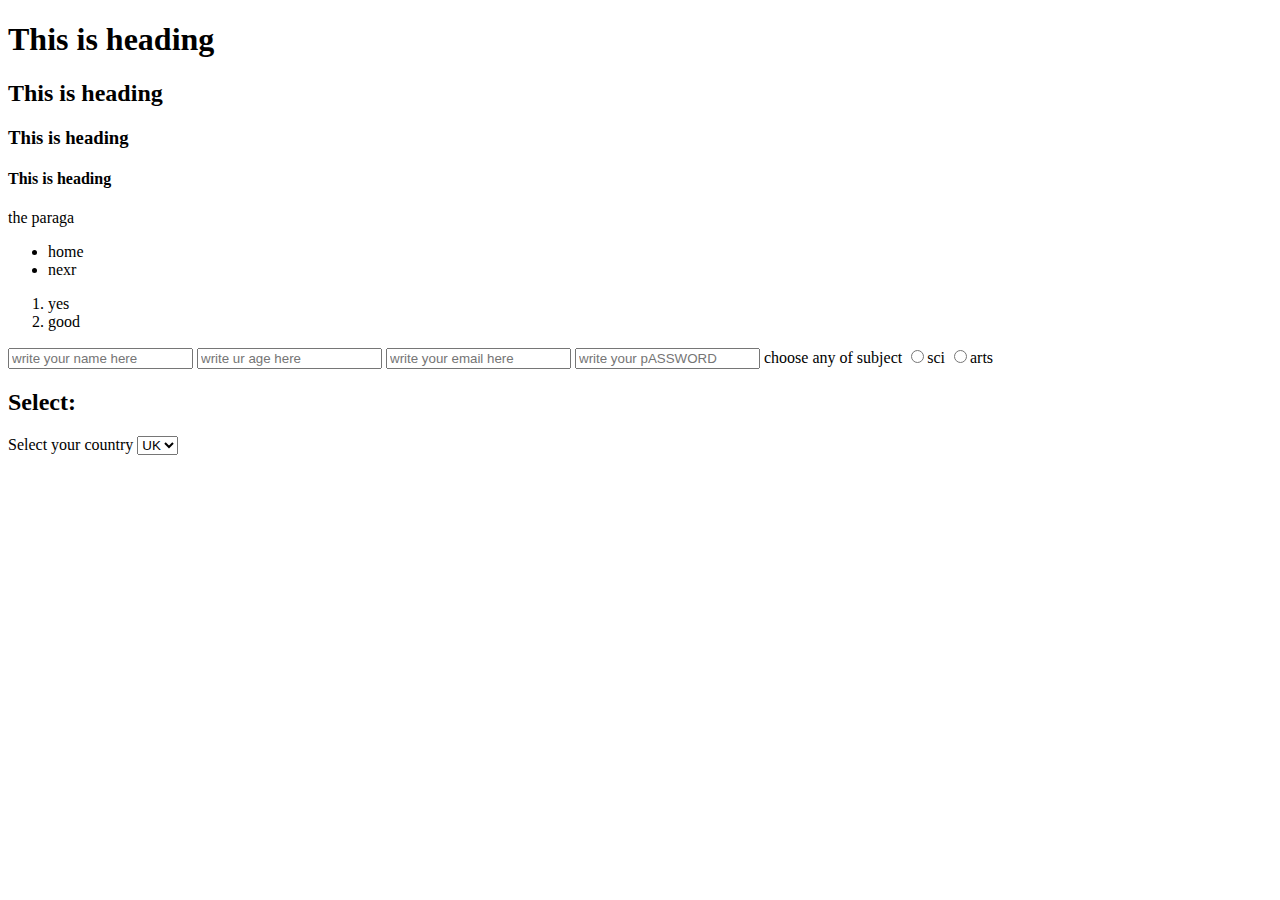
<file: index.html>
<!--ctrl backslash used for getting comments of our desired language  -->
<!DOCTYPE html>
<html>
    <head>
        <!-- meta data -->
        <!-- <meta> used for writing or using meta data -->
        <title>Welcome</title>
    <!-- some things to styling either our style tags and also -->
</head>
<body>
    <h1>This is heading</h1>
    <h2>This is heading</h2>
    <h3>This is heading</h3>
    <h4>This is heading</h4>
    <p>the paraga</p>
    <ul><li>home</li>
    <li>nexr</li></ul>
    <ol>
        <li>yes</li>
        <li>good</li>
    </ol>
    <!-- loreum used is for writing 20 linesof parag -->
    <!-- input tag :special tag not having any closing tags-->
<!-- sth written on opening tag called as attributes of that tag as type is attribute of input type -->
<input type="text" placeholder="write your name here">
<input type="number" placeholder="write ur age here">
<input type="email" placeholder="write your email here">
<input type="password" placeholder="write your pASSWORD">
<!-- radio button :they are used for creating options-->
<!-- only one option can be selected -->
<!-- label tags -->
<!-- select and option -->
<!-- name and value attribute are useful to take values using javascript -->
<label for="">choose any of subject</label>
<label for="science">
    <input type="radio" name="hero" id="science">sci</label>
    <label for="arts">
        <input type="radio" name="its" id="arts">arts</label>
    
    


<h2>Select:</h2>
<label>Select your country</label>
<select name=""country>
    <option value="UK">UK</option>
    <option value="UK">UK</option>
    <option value="UK">UK</option>
    <option value="UK">UK</option>



</select>
</body>
</html>
</file>
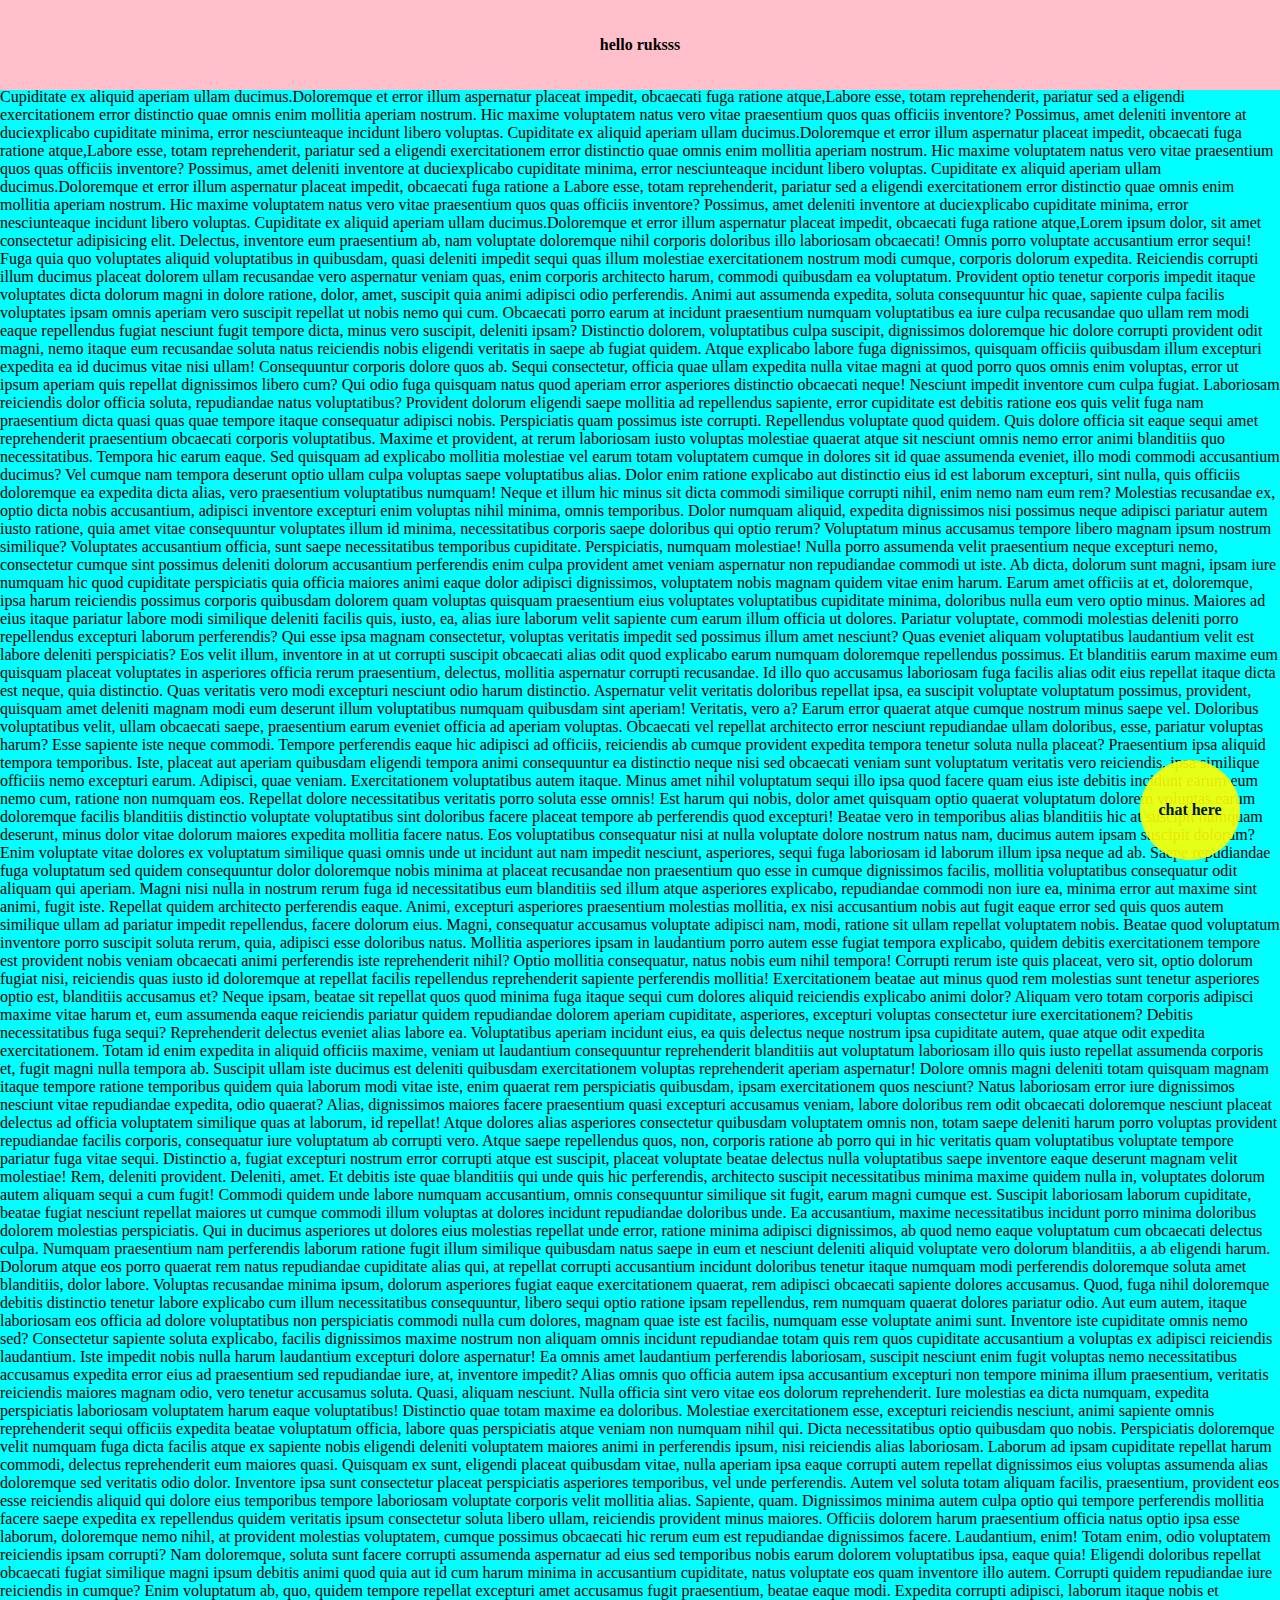
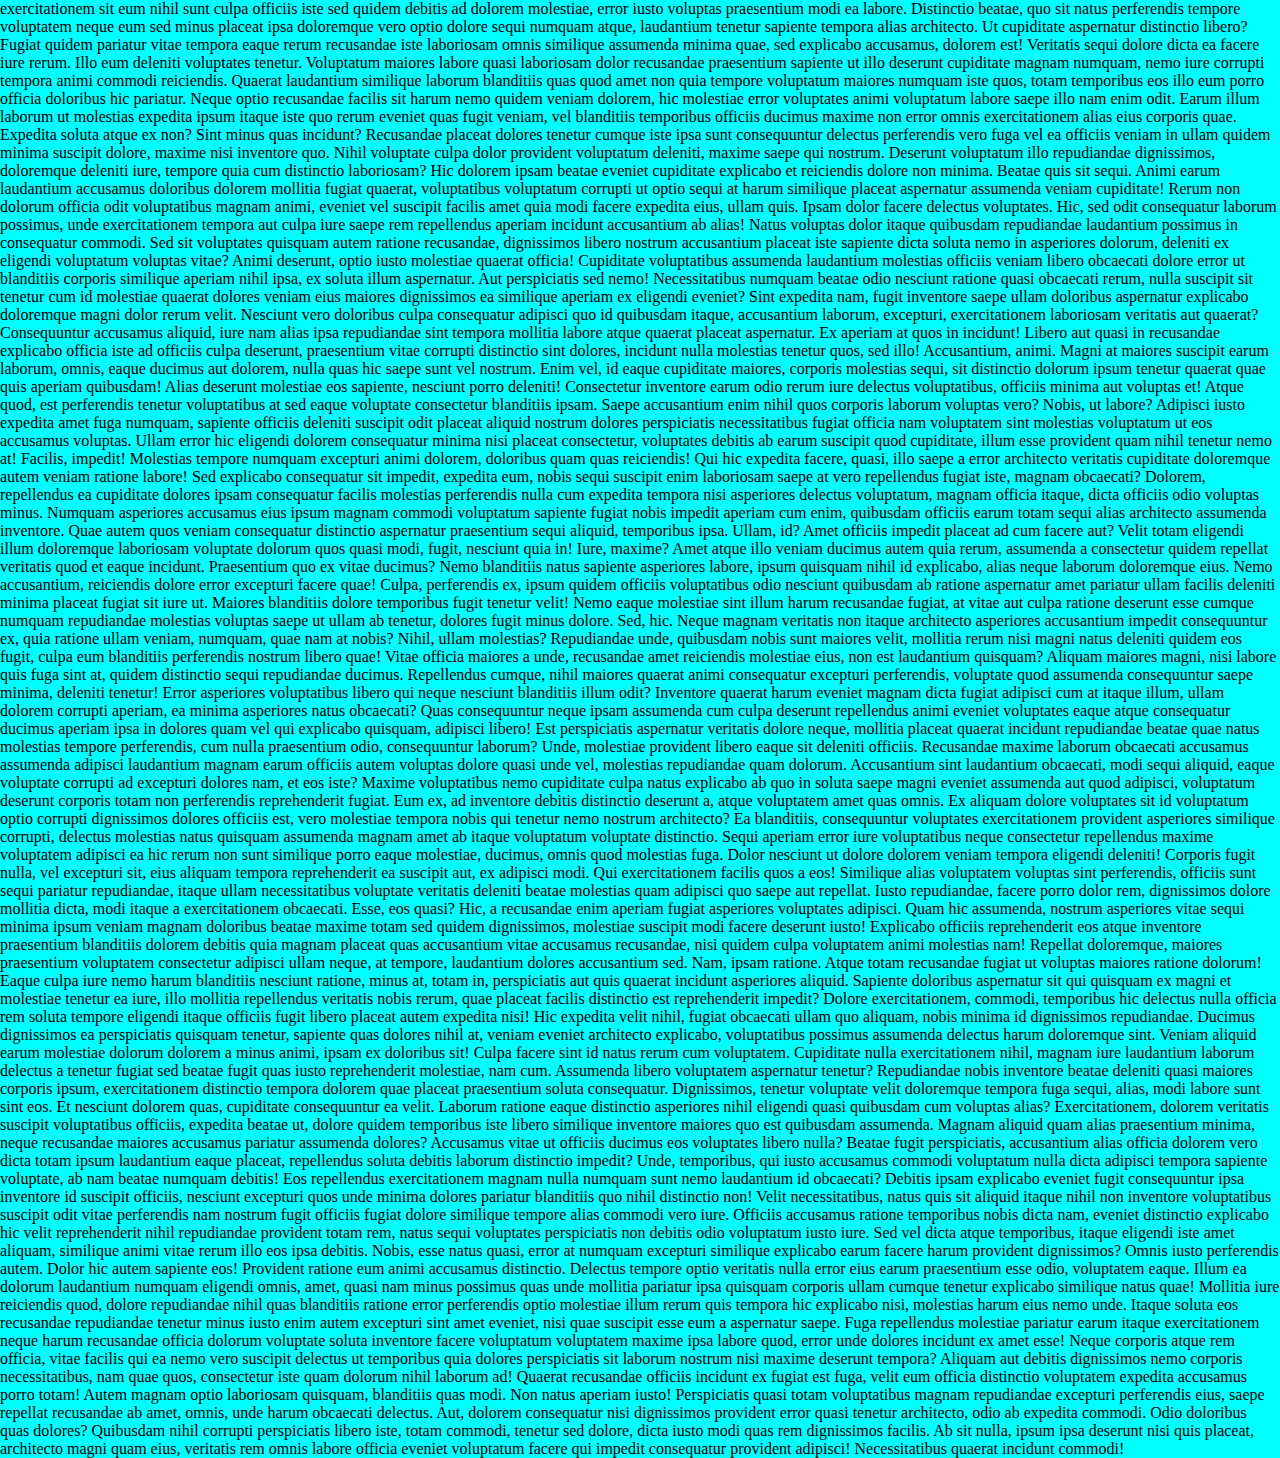
<file: day4.html>
<!DOCTYPE html>
<html>
<head>
    <meta charset='utf-8'>
    <meta http-equiv='X-UA-Compatible' content='IE=edge'>
    <title>Page Title</title>
    <link rel="stylesheet" href="style4.css"/>
</head>
<body>
    <!--position absolute works on children of those html element whose position is relative-->
<!-- <div class="parent">
    <div class="child"></div> -->
<!-- </div> -->
<div class="stick">hello ruksss</div>
        <div class="chatbox">chat here</div>
        <p>Labore esse, totam reprehenderit, pariatur sed a eligendi exercitationem error distinctio quae omnis enim mollitia aperiam nostrum.  Hic maxime voluptatem natus vero vitae praesentium quos quas officiis inventore? Possimus, amet deleniti inventore at duciexplicabo cupiditate minima, error nesciunteaque incidunt libero voluptas. Cupiditate ex aliquid aperiam ullam ducimus.Doloremque et error illum aspernatur placeat impedit, obcaecati fuga ratione atque,Labore esse, totam reprehenderit, pariatur sed a eligendi exercitationem error distinctio quae omnis enim mollitia aperiam nostrum.  Hic maxime voluptatem natus vero vitae praesentium quos quas officiis inventore? Possimus, amet deleniti inventore at duciexplicabo cupiditate minima, error nesciunteaque incidunt libero voluptas. Cupiditate ex aliquid aperiam ullam ducimus.Doloremque et error illum aspernatur placeat impedit, obcaecati fuga ratione atque,Labore esse, totam reprehenderit, pariatur sed a eligendi exercitationem error distinctio quae omnis enim mollitia aperiam nostrum.  Hic maxime voluptatem natus vero vitae praesentium quos quas officiis inventore? Possimus, amet deleniti inventore at duciexplicabo cupiditate minima, error nesciunteaque incidunt libero voluptas. Cupiditate ex aliquid aperiam ullam ducimus.Doloremque et error illum aspernatur placeat impedit, obcaecati fuga ratione atque,Labore esse, totam reprehenderit, pariatur sed a eligendi exercitationem error distinctio quae omnis enim mollitia aperiam nostrum.  Hic maxime voluptatem natus vero vitae praesentium quos quas officiis inventore? Possimus, amet deleniti inventore at duciexplicabo cupiditate minima, error nesciunteaque incidunt libero voluptas. Cupiditate ex aliquid aperiam ullam ducimus.Doloremque et error illum aspernatur placeat impedit, obcaecati fuga ratione a Labore esse, totam reprehenderit, pariatur sed a eligendi exercitationem error distinctio quae omnis enim mollitia aperiam nostrum.  Hic maxime voluptatem natus vero vitae praesentium quos quas officiis inventore? Possimus, amet deleniti inventore at duciexplicabo cupiditate minima, error nesciunteaque incidunt libero voluptas. Cupiditate ex aliquid aperiam ullam ducimus.Doloremque et error illum aspernatur placeat impedit, obcaecati fuga ratione atque,Lorem ipsum dolor, sit amet consectetur adipisicing elit. Delectus, inventore eum praesentium ab, nam voluptate doloremque nihil corporis doloribus illo laboriosam obcaecati! Omnis porro voluptate accusantium error sequi! Fuga quia quo voluptates aliquid voluptatibus in quibusdam, quasi deleniti impedit sequi quas illum molestiae exercitationem nostrum modi cumque, corporis dolorum expedita. Reiciendis corrupti illum ducimus placeat dolorem ullam recusandae vero aspernatur veniam quas, enim corporis architecto harum, commodi quibusdam ea voluptatum. Provident optio tenetur corporis impedit itaque voluptates dicta dolorum magni in dolore ratione, dolor, amet, suscipit quia animi adipisci odio perferendis. Animi aut assumenda expedita, soluta consequuntur hic quae, sapiente culpa facilis voluptates ipsam omnis aperiam vero suscipit repellat ut nobis nemo qui cum. Obcaecati porro earum at incidunt praesentium numquam voluptatibus ea iure culpa recusandae quo ullam rem modi eaque repellendus fugiat nesciunt fugit tempore dicta, minus vero suscipit, deleniti ipsam? Distinctio dolorem, voluptatibus culpa suscipit, dignissimos doloremque hic dolore corrupti provident odit magni, nemo itaque eum recusandae soluta natus reiciendis nobis eligendi veritatis in saepe ab fugiat quidem. Atque explicabo labore fuga dignissimos, quisquam officiis quibusdam illum excepturi expedita ea id ducimus vitae nisi ullam! Consequuntur corporis dolore quos ab. Sequi consectetur, officia quae ullam expedita nulla vitae magni at quod porro quos omnis enim voluptas, error ut ipsum aperiam quis repellat dignissimos libero cum? Qui odio fuga quisquam natus quod aperiam error asperiores distinctio obcaecati neque! Nesciunt impedit inventore cum culpa fugiat. Laboriosam reiciendis dolor officia soluta, repudiandae natus voluptatibus? Provident dolorum eligendi saepe mollitia ad repellendus sapiente, error cupiditate est debitis ratione eos quis velit fuga nam praesentium dicta quasi quas quae tempore itaque consequatur adipisci nobis. Perspiciatis quam possimus iste corrupti. Repellendus voluptate quod quidem. Quis dolore officia sit eaque sequi amet reprehenderit praesentium obcaecati corporis voluptatibus. Maxime et provident, at rerum laboriosam iusto voluptas molestiae quaerat atque sit nesciunt omnis nemo error animi blanditiis quo necessitatibus. Tempora hic earum eaque. Sed quisquam ad explicabo mollitia molestiae vel earum totam voluptatem cumque in dolores sit id quae assumenda eveniet, illo modi commodi accusantium ducimus? Vel cumque nam tempora deserunt optio ullam culpa voluptas saepe voluptatibus alias. Dolor enim ratione explicabo aut distinctio eius id est laborum excepturi, sint nulla, quis officiis doloremque ea expedita dicta alias, vero praesentium voluptatibus numquam! Neque et illum hic minus sit dicta commodi similique corrupti nihil, enim nemo nam eum rem? Molestias recusandae ex, optio dicta nobis accusantium, adipisci inventore excepturi enim voluptas nihil minima, omnis temporibus. Dolor numquam aliquid, expedita dignissimos nisi possimus neque adipisci pariatur autem iusto ratione, quia amet vitae consequuntur voluptates illum id minima, necessitatibus corporis saepe doloribus qui optio rerum? Voluptatum minus accusamus tempore libero magnam ipsum nostrum similique? Voluptates accusantium officia, sunt saepe necessitatibus temporibus cupiditate. Perspiciatis, numquam molestiae! Nulla porro assumenda velit praesentium neque excepturi nemo, consectetur cumque sint possimus deleniti dolorum accusantium perferendis enim culpa provident amet veniam aspernatur non repudiandae commodi ut iste. Ab dicta, dolorum sunt magni, ipsam iure numquam hic quod cupiditate perspiciatis quia officia maiores animi eaque dolor adipisci dignissimos, voluptatem nobis magnam quidem vitae enim harum. Earum amet officiis at et, doloremque, ipsa harum reiciendis possimus corporis quibusdam dolorem quam voluptas quisquam praesentium eius voluptates voluptatibus cupiditate minima, doloribus nulla eum vero optio minus. Maiores ad eius itaque pariatur labore modi similique deleniti facilis quis, iusto, ea, alias iure laborum velit sapiente cum earum illum officia ut dolores. Pariatur voluptate, commodi molestias deleniti porro repellendus excepturi laborum perferendis? Qui esse ipsa magnam consectetur, voluptas veritatis impedit sed possimus illum amet nesciunt? Quas eveniet aliquam voluptatibus laudantium velit est labore deleniti perspiciatis? Eos velit illum, inventore in at ut corrupti suscipit obcaecati alias odit quod explicabo earum numquam doloremque repellendus possimus. Et blanditiis earum maxime eum quisquam placeat voluptates in asperiores officia rerum praesentium, delectus, mollitia aspernatur corrupti recusandae. Id illo quo accusamus laboriosam fuga facilis alias odit eius repellat itaque dicta est neque, quia distinctio. Quas veritatis vero modi excepturi nesciunt odio harum distinctio. Aspernatur velit veritatis doloribus repellat ipsa, ea suscipit voluptate voluptatum possimus, provident, quisquam amet deleniti magnam modi eum deserunt illum voluptatibus numquam quibusdam sint aperiam! Veritatis, vero a? Earum error quaerat atque cumque nostrum minus saepe vel. Doloribus voluptatibus velit, ullam obcaecati saepe, praesentium earum eveniet officia ad aperiam voluptas. Obcaecati vel repellat architecto error nesciunt repudiandae ullam doloribus, esse, pariatur voluptas harum? Esse sapiente iste neque commodi. Tempore perferendis eaque hic adipisci ad officiis, reiciendis ab cumque provident expedita tempora tenetur soluta nulla placeat? Praesentium ipsa aliquid tempora temporibus. Iste, placeat aut aperiam quibusdam eligendi tempora animi consequuntur ea distinctio neque nisi sed obcaecati veniam sunt voluptatum veritatis vero reiciendis, ipsa similique officiis nemo excepturi earum. Adipisci, quae veniam. Exercitationem voluptatibus autem itaque. Minus amet nihil voluptatum sequi illo ipsa quod facere quam eius iste debitis incidunt earum eum nemo cum, ratione non numquam eos. Repellat dolore necessitatibus veritatis porro soluta esse omnis! Est harum qui nobis, dolor amet quisquam optio quaerat voluptatum dolorem voluptas earum doloremque facilis blanditiis distinctio voluptate voluptatibus sint doloribus facere placeat tempore ab perferendis quod excepturi! Beatae vero in temporibus alias blanditiis hic at suscipit numquam deserunt, minus dolor vitae dolorum maiores expedita mollitia facere natus. Eos voluptatibus consequatur nisi at nulla voluptate dolore nostrum natus nam, ducimus autem ipsam suscipit dolorum? Enim voluptate vitae dolores ex voluptatum similique quasi omnis unde ut incidunt aut nam impedit nesciunt, asperiores, sequi fuga laboriosam id laborum illum ipsa neque ad ab. Saepe repudiandae fuga voluptatum sed quidem consequuntur dolor doloremque nobis minima at placeat recusandae non praesentium quo esse in cumque dignissimos facilis, mollitia voluptatibus consequatur odit aliquam qui aperiam. Magni nisi nulla in nostrum rerum fuga id necessitatibus eum blanditiis sed illum atque asperiores explicabo, repudiandae commodi non iure ea, minima error aut maxime sint animi, fugit iste. Repellat quidem architecto perferendis eaque. Animi, excepturi asperiores praesentium molestias mollitia, ex nisi accusantium nobis aut fugit eaque error sed quis quos autem similique ullam ad pariatur impedit repellendus, facere dolorum eius. Magni, consequatur accusamus voluptate adipisci nam, modi, ratione sit ullam repellat voluptatem nobis. Beatae quod voluptatum inventore porro suscipit soluta rerum, quia, adipisci esse doloribus natus. Mollitia asperiores ipsam in laudantium porro autem esse fugiat tempora explicabo, quidem debitis exercitationem tempore est provident nobis veniam obcaecati animi perferendis iste reprehenderit nihil? Optio mollitia consequatur, natus nobis eum nihil tempora! Corrupti rerum iste quis placeat, vero sit, optio dolorum fugiat nisi, reiciendis quas iusto id doloremque at repellat facilis repellendus reprehenderit sapiente perferendis mollitia! Exercitationem beatae aut minus quod rem molestias sunt tenetur asperiores optio est, blanditiis accusamus et? Neque ipsam, beatae sit repellat quos quod minima fuga itaque sequi cum dolores aliquid reiciendis explicabo animi dolor? Aliquam vero totam corporis adipisci maxime vitae harum et, eum assumenda eaque reiciendis pariatur quidem repudiandae dolorem aperiam cupiditate, asperiores, excepturi voluptas consectetur iure exercitationem? Debitis necessitatibus fuga sequi? Reprehenderit delectus eveniet alias labore ea. Voluptatibus aperiam incidunt eius, ea quis delectus neque nostrum ipsa cupiditate autem, quae atque odit expedita exercitationem. Totam id enim expedita in aliquid officiis maxime, veniam ut laudantium consequuntur reprehenderit blanditiis aut voluptatum laboriosam illo quis iusto repellat assumenda corporis et, fugit magni nulla tempora ab. Suscipit ullam iste ducimus est deleniti quibusdam exercitationem voluptas reprehenderit aperiam aspernatur! Dolore omnis magni deleniti totam quisquam magnam itaque tempore ratione temporibus quidem quia laborum modi vitae iste, enim quaerat rem perspiciatis quibusdam, ipsam exercitationem quos nesciunt? Natus laboriosam error iure dignissimos nesciunt vitae repudiandae expedita, odio quaerat? Alias, dignissimos maiores facere praesentium quasi excepturi accusamus veniam, labore doloribus rem odit obcaecati doloremque nesciunt placeat delectus ad officia voluptatem similique quas at laborum, id repellat! Atque dolores alias asperiores consectetur quibusdam voluptatem omnis non, totam saepe deleniti harum porro voluptas provident repudiandae facilis corporis, consequatur iure voluptatum ab corrupti vero. Atque saepe repellendus quos, non, corporis ratione ab porro qui in hic veritatis quam voluptatibus voluptate tempore pariatur fuga vitae sequi. Distinctio a, fugiat excepturi nostrum error corrupti atque est suscipit, placeat voluptate beatae delectus nulla voluptatibus saepe inventore eaque deserunt magnam velit molestiae! Rem, deleniti provident. Deleniti, amet. Et debitis iste quae blanditiis qui unde quis hic perferendis, architecto suscipit necessitatibus minima maxime quidem nulla in, voluptates dolorum autem aliquam sequi a cum fugit! Commodi quidem unde labore numquam accusantium, omnis consequuntur similique sit fugit, earum magni cumque est. Suscipit laboriosam laborum cupiditate, beatae fugiat nesciunt repellat maiores ut cumque commodi illum voluptas at dolores incidunt repudiandae doloribus unde. Ea accusantium, maxime necessitatibus incidunt porro minima doloribus dolorem molestias perspiciatis. Qui in ducimus asperiores ut dolores eius molestias repellat unde error, ratione minima adipisci dignissimos, ab quod nemo eaque voluptatum cum obcaecati delectus culpa. Numquam praesentium nam perferendis laborum ratione fugit illum similique quibusdam natus saepe in eum et nesciunt deleniti aliquid voluptate vero dolorum blanditiis, a ab eligendi harum. Dolorum atque eos porro quaerat rem natus repudiandae cupiditate alias qui, at repellat corrupti accusantium incidunt doloribus tenetur itaque numquam modi perferendis doloremque soluta amet blanditiis, dolor labore. Voluptas recusandae minima ipsum, dolorum asperiores fugiat eaque exercitationem quaerat, rem adipisci obcaecati sapiente dolores accusamus. Quod, fuga nihil doloremque debitis distinctio tenetur labore explicabo cum illum necessitatibus consequuntur, libero sequi optio ratione ipsam repellendus, rem numquam quaerat dolores pariatur odio. Aut eum autem, itaque laboriosam eos officia ad dolore voluptatibus non perspiciatis commodi nulla cum dolores, magnam quae iste est facilis, numquam esse voluptate animi sunt. Inventore iste cupiditate omnis nemo sed? Consectetur sapiente soluta explicabo, facilis dignissimos maxime nostrum non aliquam omnis incidunt repudiandae totam quis rem quos cupiditate accusantium a voluptas ex adipisci reiciendis laudantium. Iste impedit nobis nulla harum laudantium excepturi dolore aspernatur! Ea omnis amet laudantium perferendis laboriosam, suscipit nesciunt enim fugit voluptas nemo necessitatibus accusamus expedita error eius ad praesentium sed repudiandae iure, at, inventore impedit? Alias omnis quo officia autem ipsa accusantium excepturi non tempore minima illum praesentium, veritatis reiciendis maiores magnam odio, vero tenetur accusamus soluta. Quasi, aliquam nesciunt. Nulla officia sint vero vitae eos dolorum reprehenderit. Iure molestias ea dicta numquam, expedita perspiciatis laboriosam voluptatem harum eaque voluptatibus! Distinctio quae totam maxime ea doloribus. Molestiae exercitationem esse, excepturi reiciendis nesciunt, animi sapiente omnis reprehenderit sequi officiis expedita beatae voluptatum officia, labore quas perspiciatis atque veniam non numquam nihil qui. Dicta necessitatibus optio quibusdam quo nobis. Perspiciatis doloremque velit numquam fuga dicta facilis atque ex sapiente nobis eligendi deleniti voluptatem maiores animi in perferendis ipsum, nisi reiciendis alias laboriosam. Laborum ad ipsam cupiditate repellat harum commodi, delectus reprehenderit eum maiores quasi. Quisquam ex sunt, eligendi placeat quibusdam vitae, nulla aperiam ipsa eaque corrupti autem repellat dignissimos eius voluptas assumenda alias doloremque sed veritatis odio dolor. Inventore ipsa sunt consectetur placeat perspiciatis asperiores temporibus, vel unde perferendis. Autem vel soluta totam aliquam facilis, praesentium, provident eos esse reiciendis aliquid qui dolore eius temporibus tempore laboriosam voluptate corporis velit mollitia alias. Sapiente, quam. Dignissimos minima autem culpa optio qui tempore perferendis mollitia facere saepe expedita ex repellendus quidem veritatis ipsum consectetur soluta libero ullam, reiciendis provident minus maiores. Officiis dolorem harum praesentium officia natus optio ipsa esse laborum, doloremque nemo nihil, at provident molestias voluptatem, cumque possimus obcaecati hic rerum eum est repudiandae dignissimos facere. Laudantium, enim! Totam enim, odio voluptatem reiciendis ipsam corrupti? Nam doloremque, soluta sunt facere corrupti assumenda aspernatur ad eius sed temporibus nobis earum dolorem voluptatibus ipsa, eaque quia! Eligendi doloribus repellat obcaecati fugiat similique magni ipsum debitis animi quod quia aut id cum harum minima in accusantium cupiditate, natus voluptate eos quam inventore illo autem. Corrupti quidem repudiandae iure reiciendis in cumque? Enim voluptatum ab, quo, quidem tempore repellat excepturi amet accusamus fugit praesentium, beatae eaque modi. Expedita corrupti adipisci, laborum itaque nobis et exercitationem sit eum nihil sunt culpa officiis iste sed quidem debitis ad dolorem molestiae, error iusto voluptas praesentium modi ea labore. Distinctio beatae, quo sit natus perferendis tempore voluptatem neque eum sed minus placeat ipsa doloremque vero optio dolore sequi numquam atque, laudantium tenetur sapiente tempora alias architecto. Ut cupiditate aspernatur distinctio libero? Fugiat quidem pariatur vitae tempora eaque rerum recusandae iste laboriosam omnis similique assumenda minima quae, sed explicabo accusamus, dolorem est! Veritatis sequi dolore dicta ea facere iure rerum. Illo eum deleniti voluptates tenetur. Voluptatum maiores labore quasi laboriosam dolor recusandae praesentium sapiente ut illo deserunt cupiditate magnam numquam, nemo iure corrupti tempora animi commodi reiciendis. Quaerat laudantium similique laborum blanditiis quas quod amet non quia tempore voluptatum maiores numquam iste quos, totam temporibus eos illo eum porro officia doloribus hic pariatur. Neque optio recusandae facilis sit harum nemo quidem veniam dolorem, hic molestiae error voluptates animi voluptatum labore saepe illo nam enim odit. Earum illum laborum ut molestias expedita ipsum itaque iste quo rerum eveniet quas fugit veniam, vel blanditiis temporibus officiis ducimus maxime non error omnis exercitationem alias eius corporis quae. Expedita soluta atque ex non? Sint minus quas incidunt? Recusandae placeat dolores tenetur cumque iste ipsa sunt consequuntur delectus perferendis vero fuga vel ea officiis veniam in ullam quidem minima suscipit dolore, maxime nisi inventore quo. Nihil voluptate culpa dolor provident voluptatum deleniti, maxime saepe qui nostrum. Deserunt voluptatum illo repudiandae dignissimos, doloremque deleniti iure, tempore quia cum distinctio laboriosam? Hic dolorem ipsam beatae eveniet cupiditate explicabo et reiciendis dolore non minima. Beatae quis sit sequi. Animi earum laudantium accusamus doloribus dolorem mollitia fugiat quaerat, voluptatibus voluptatum corrupti ut optio sequi at harum similique placeat aspernatur assumenda veniam cupiditate! Rerum non dolorum officia odit voluptatibus magnam animi, eveniet vel suscipit facilis amet quia modi facere expedita eius, ullam quis. Ipsam dolor facere delectus voluptates. Hic, sed odit consequatur laborum possimus, unde exercitationem tempora aut culpa iure saepe rem repellendus aperiam incidunt accusantium ab alias! Natus voluptas dolor itaque quibusdam repudiandae laudantium possimus in consequatur commodi. Sed sit voluptates quisquam autem ratione recusandae, dignissimos libero nostrum accusantium placeat iste sapiente dicta soluta nemo in asperiores dolorum, deleniti ex eligendi voluptatum voluptas vitae? Animi deserunt, optio iusto molestiae quaerat officia! Cupiditate voluptatibus assumenda laudantium molestias officiis veniam libero obcaecati dolore error ut blanditiis corporis similique aperiam nihil ipsa, ex soluta illum aspernatur. Aut perspiciatis sed nemo! Necessitatibus numquam beatae odio nesciunt ratione quasi obcaecati rerum, nulla suscipit sit tenetur cum id molestiae quaerat dolores veniam eius maiores dignissimos ea similique aperiam ex eligendi eveniet? Sint expedita nam, fugit inventore saepe ullam doloribus aspernatur explicabo doloremque magni dolor rerum velit. Nesciunt vero doloribus culpa consequatur adipisci quo id quibusdam itaque, accusantium laborum, excepturi, exercitationem laboriosam veritatis aut quaerat? Consequuntur accusamus aliquid, iure nam alias ipsa repudiandae sint tempora mollitia labore atque quaerat placeat aspernatur. Ex aperiam at quos in incidunt! Libero aut quasi in recusandae explicabo officia iste ad officiis culpa deserunt, praesentium vitae corrupti distinctio sint dolores, incidunt nulla molestias tenetur quos, sed illo! Accusantium, animi. Magni at maiores suscipit earum laborum, omnis, eaque ducimus aut dolorem, nulla quas hic saepe sunt vel nostrum. Enim vel, id eaque cupiditate maiores, corporis molestias sequi, sit distinctio dolorum ipsum tenetur quaerat quae quis aperiam quibusdam! Alias deserunt molestiae eos sapiente, nesciunt porro deleniti! Consectetur inventore earum odio rerum iure delectus voluptatibus, officiis minima aut voluptas et! Atque quod, est perferendis tenetur voluptatibus at sed eaque voluptate consectetur blanditiis ipsam. Saepe accusantium enim nihil quos corporis laborum voluptas vero? Nobis, ut labore? Adipisci iusto expedita amet fuga numquam, sapiente officiis deleniti suscipit odit placeat aliquid nostrum dolores perspiciatis necessitatibus fugiat officia nam voluptatem sint molestias voluptatum ut eos accusamus voluptas. Ullam error hic eligendi dolorem consequatur minima nisi placeat consectetur, voluptates debitis ab earum suscipit quod cupiditate, illum esse provident quam nihil tenetur nemo at! Facilis, impedit! Molestias tempore numquam excepturi animi dolorem, doloribus quam quas reiciendis! Qui hic expedita facere, quasi, illo saepe a error architecto veritatis cupiditate doloremque autem veniam ratione labore! Sed explicabo consequatur sit impedit, expedita eum, nobis sequi suscipit enim laboriosam saepe at vero repellendus fugiat iste, magnam obcaecati? Dolorem, repellendus ea cupiditate dolores ipsam consequatur facilis molestias perferendis nulla cum expedita tempora nisi asperiores delectus voluptatum, magnam officia itaque, dicta officiis odio voluptas minus. Numquam asperiores accusamus eius ipsum magnam commodi voluptatum sapiente fugiat nobis impedit aperiam cum enim, quibusdam officiis earum totam sequi alias architecto assumenda inventore. Quae autem quos veniam consequatur distinctio aspernatur praesentium sequi aliquid, temporibus ipsa. Ullam, id? Amet officiis impedit placeat ad cum facere aut? Velit totam eligendi illum doloremque laboriosam voluptate dolorum quos quasi modi, fugit, nesciunt quia in! Iure, maxime? Amet atque illo veniam ducimus autem quia rerum, assumenda a consectetur quidem repellat veritatis quod et eaque incidunt. Praesentium quo ex vitae ducimus? Nemo blanditiis natus sapiente asperiores labore, ipsum quisquam nihil id explicabo, alias neque laborum doloremque eius. Nemo accusantium, reiciendis dolore error excepturi facere quae! Culpa, perferendis ex, ipsum quidem officiis voluptatibus odio nesciunt quibusdam ab ratione aspernatur amet pariatur ullam facilis deleniti minima placeat fugiat sit iure ut. Maiores blanditiis dolore temporibus fugit tenetur velit! Nemo eaque molestiae sint illum harum recusandae fugiat, at vitae aut culpa ratione deserunt esse cumque numquam repudiandae molestias voluptas saepe ut ullam ab tenetur, dolores fugit minus dolore. Sed, hic. Neque magnam veritatis non itaque architecto asperiores accusantium impedit consequuntur ex, quia ratione ullam veniam, numquam, quae nam at nobis? Nihil, ullam molestias? Repudiandae unde, quibusdam nobis sunt maiores velit, mollitia rerum nisi magni natus deleniti quidem eos fugit, culpa eum blanditiis perferendis nostrum libero quae! Vitae officia maiores a unde, recusandae amet reiciendis molestiae eius, non est laudantium quisquam? Aliquam maiores magni, nisi labore quis fuga sint at, quidem distinctio sequi repudiandae ducimus. Repellendus cumque, nihil maiores quaerat animi consequatur excepturi perferendis, voluptate quod assumenda consequuntur saepe minima, deleniti tenetur! Error asperiores voluptatibus libero qui neque nesciunt blanditiis illum odit? Inventore quaerat harum eveniet magnam dicta fugiat adipisci cum at itaque illum, ullam dolorem corrupti aperiam, ea minima asperiores natus obcaecati? Quas consequuntur neque ipsam assumenda cum culpa deserunt repellendus animi eveniet voluptates eaque atque consequatur ducimus aperiam ipsa in dolores quam vel qui explicabo quisquam, adipisci libero! Est perspiciatis aspernatur veritatis dolore neque, mollitia placeat quaerat incidunt repudiandae beatae quae natus molestias tempore perferendis, cum nulla praesentium odio, consequuntur laborum? Unde, molestiae provident libero eaque sit deleniti officiis. Recusandae maxime laborum obcaecati accusamus assumenda adipisci laudantium magnam earum officiis autem voluptas dolore quasi unde vel, molestias repudiandae quam dolorum. Accusantium sint laudantium obcaecati, modi sequi aliquid, eaque voluptate corrupti ad excepturi dolores nam, et eos iste? Maxime voluptatibus nemo cupiditate culpa natus explicabo ab quo in soluta saepe magni eveniet assumenda aut quod adipisci, voluptatum deserunt corporis totam non perferendis reprehenderit fugiat. Eum ex, ad inventore debitis distinctio deserunt a, atque voluptatem amet quas omnis. Ex aliquam dolore voluptates sit id voluptatum optio corrupti dignissimos dolores officiis est, vero molestiae tempora nobis qui tenetur nemo nostrum architecto? Ea blanditiis, consequuntur voluptates exercitationem provident asperiores similique corrupti, delectus molestias natus quisquam assumenda magnam amet ab itaque voluptatum voluptate distinctio. Sequi aperiam error iure voluptatibus neque consectetur repellendus maxime voluptatem adipisci ea hic rerum non sunt similique porro eaque molestiae, ducimus, omnis quod molestias fuga. Dolor nesciunt ut dolore dolorem veniam tempora eligendi deleniti! Corporis fugit nulla, vel excepturi sit, eius aliquam tempora reprehenderit ea suscipit aut, ex adipisci modi. Qui exercitationem facilis quos a eos! Similique alias voluptatem voluptas sint perferendis, officiis sunt sequi pariatur repudiandae, itaque ullam necessitatibus voluptate veritatis deleniti beatae molestias quam adipisci quo saepe aut repellat. Iusto repudiandae, facere porro dolor rem, dignissimos dolore mollitia dicta, modi itaque a exercitationem obcaecati. Esse, eos quasi? Hic, a recusandae enim aperiam fugiat asperiores voluptates adipisci. Quam hic assumenda, nostrum asperiores vitae sequi minima ipsum veniam magnam doloribus beatae maxime totam sed quidem dignissimos, molestiae suscipit modi facere deserunt iusto! Explicabo officiis reprehenderit eos atque inventore praesentium blanditiis dolorem debitis quia magnam placeat quas accusantium vitae accusamus recusandae, nisi quidem culpa voluptatem animi molestias nam! Repellat doloremque, maiores praesentium voluptatem consectetur adipisci ullam neque, at tempore, laudantium dolores accusantium sed. Nam, ipsam ratione. Atque totam recusandae fugiat ut voluptas maiores ratione dolorum! Eaque culpa iure nemo harum blanditiis nesciunt ratione, minus at, totam in, perspiciatis aut quis quaerat incidunt asperiores aliquid. Sapiente doloribus aspernatur sit qui quisquam ex magni et molestiae tenetur ea iure, illo mollitia repellendus veritatis nobis rerum, quae placeat facilis distinctio est reprehenderit impedit? Dolore exercitationem, commodi, temporibus hic delectus nulla officia rem soluta tempore eligendi itaque officiis fugit libero placeat autem expedita nisi! Hic expedita velit nihil, fugiat obcaecati ullam quo aliquam, nobis minima id dignissimos repudiandae. Ducimus dignissimos ea perspiciatis quisquam tenetur, sapiente quas dolores nihil at, veniam eveniet architecto explicabo, voluptatibus possimus assumenda delectus harum doloremque sint. Veniam aliquid earum molestiae dolorum dolorem a minus animi, ipsam ex doloribus sit! Culpa facere sint id natus rerum cum voluptatem. Cupiditate nulla exercitationem nihil, magnam iure laudantium laborum delectus a tenetur fugiat sed beatae fugit quas iusto reprehenderit molestiae, nam cum. Assumenda libero voluptatem aspernatur tenetur? Repudiandae nobis inventore beatae deleniti quasi maiores corporis ipsum, exercitationem distinctio tempora dolorem quae placeat praesentium soluta consequatur. Dignissimos, tenetur voluptate velit doloremque tempora fuga sequi, alias, modi labore sunt sint eos. Et nesciunt dolorem quas, cupiditate consequuntur ea velit. Laborum ratione eaque distinctio asperiores nihil eligendi quasi quibusdam cum voluptas alias? Exercitationem, dolorem veritatis suscipit voluptatibus officiis, expedita beatae ut, dolore quidem temporibus iste libero similique inventore maiores quo est quibusdam assumenda. Magnam aliquid quam alias praesentium minima, neque recusandae maiores accusamus pariatur assumenda dolores? Accusamus vitae ut officiis ducimus eos voluptates libero nulla? Beatae fugit perspiciatis, accusantium alias officia dolorem vero dicta totam ipsum laudantium eaque placeat, repellendus soluta debitis laborum distinctio impedit? Unde, temporibus, qui iusto accusamus commodi voluptatum nulla dicta adipisci tempora sapiente voluptate, ab nam beatae numquam debitis! Eos repellendus exercitationem magnam nulla numquam sunt nemo laudantium id obcaecati? Debitis ipsam explicabo eveniet fugit consequuntur ipsa inventore id suscipit officiis, nesciunt excepturi quos unde minima dolores pariatur blanditiis quo nihil distinctio non! Velit necessitatibus, natus quis sit aliquid itaque nihil non inventore voluptatibus suscipit odit vitae perferendis nam nostrum fugit officiis fugiat dolore similique tempore alias commodi vero iure. Officiis accusamus ratione temporibus nobis dicta nam, eveniet distinctio explicabo hic velit reprehenderit nihil repudiandae provident totam rem, natus sequi voluptates perspiciatis non debitis odio voluptatum iusto iure. Sed vel dicta atque temporibus, itaque eligendi iste amet aliquam, similique animi vitae rerum illo eos ipsa debitis. Nobis, esse natus quasi, error at numquam excepturi similique explicabo earum facere harum provident dignissimos? Omnis iusto perferendis autem. Dolor hic autem sapiente eos! Provident ratione eum animi accusamus distinctio. Delectus tempore optio veritatis nulla error eius earum praesentium esse odio, voluptatem eaque. Illum ea dolorum laudantium numquam eligendi omnis, amet, quasi nam minus possimus quas unde mollitia pariatur ipsa quisquam corporis ullam cumque tenetur explicabo similique natus quae! Mollitia iure reiciendis quod, dolore repudiandae nihil quas blanditiis ratione error perferendis optio molestiae illum rerum quis tempora hic explicabo nisi, molestias harum eius nemo unde. Itaque soluta eos recusandae repudiandae tenetur minus iusto enim autem excepturi sint amet eveniet, nisi quae suscipit esse eum a aspernatur saepe. Fuga repellendus molestiae pariatur earum itaque exercitationem neque harum recusandae officia dolorum voluptate soluta inventore facere voluptatum voluptatem maxime ipsa labore quod, error unde dolores incidunt ex amet esse! Neque corporis atque rem officia, vitae facilis qui ea nemo vero suscipit delectus ut temporibus quia dolores perspiciatis sit laborum nostrum nisi maxime deserunt tempora? Aliquam aut debitis dignissimos nemo corporis necessitatibus, nam quae quos, consectetur iste quam dolorum nihil laborum ad! Quaerat recusandae officiis incidunt ex fugiat est fuga, velit eum officia distinctio voluptatem expedita accusamus porro totam! Autem magnam optio laboriosam quisquam, blanditiis quas modi. Non natus aperiam iusto! Perspiciatis quasi totam voluptatibus magnam repudiandae excepturi perferendis eius, saepe repellat recusandae ab amet, omnis, unde harum obcaecati delectus. Aut, dolorem consequatur nisi dignissimos provident error quasi tenetur architecto, odio ab expedita commodi. Odio doloribus quas dolores? Quibusdam nihil corrupti perspiciatis libero iste, totam commodi, tenetur sed dolore, dicta iusto modi quas rem dignissimos facilis. Ab sit nulla, ipsum ipsa deserunt nisi quis placeat, architecto magni quam eius, veritatis rem omnis labore officia eveniet voluptatum facere qui impedit consequatur provident adipisci! Necessitatibus quaerat incidunt commodi!</p>
        </p>
</html>
</file>
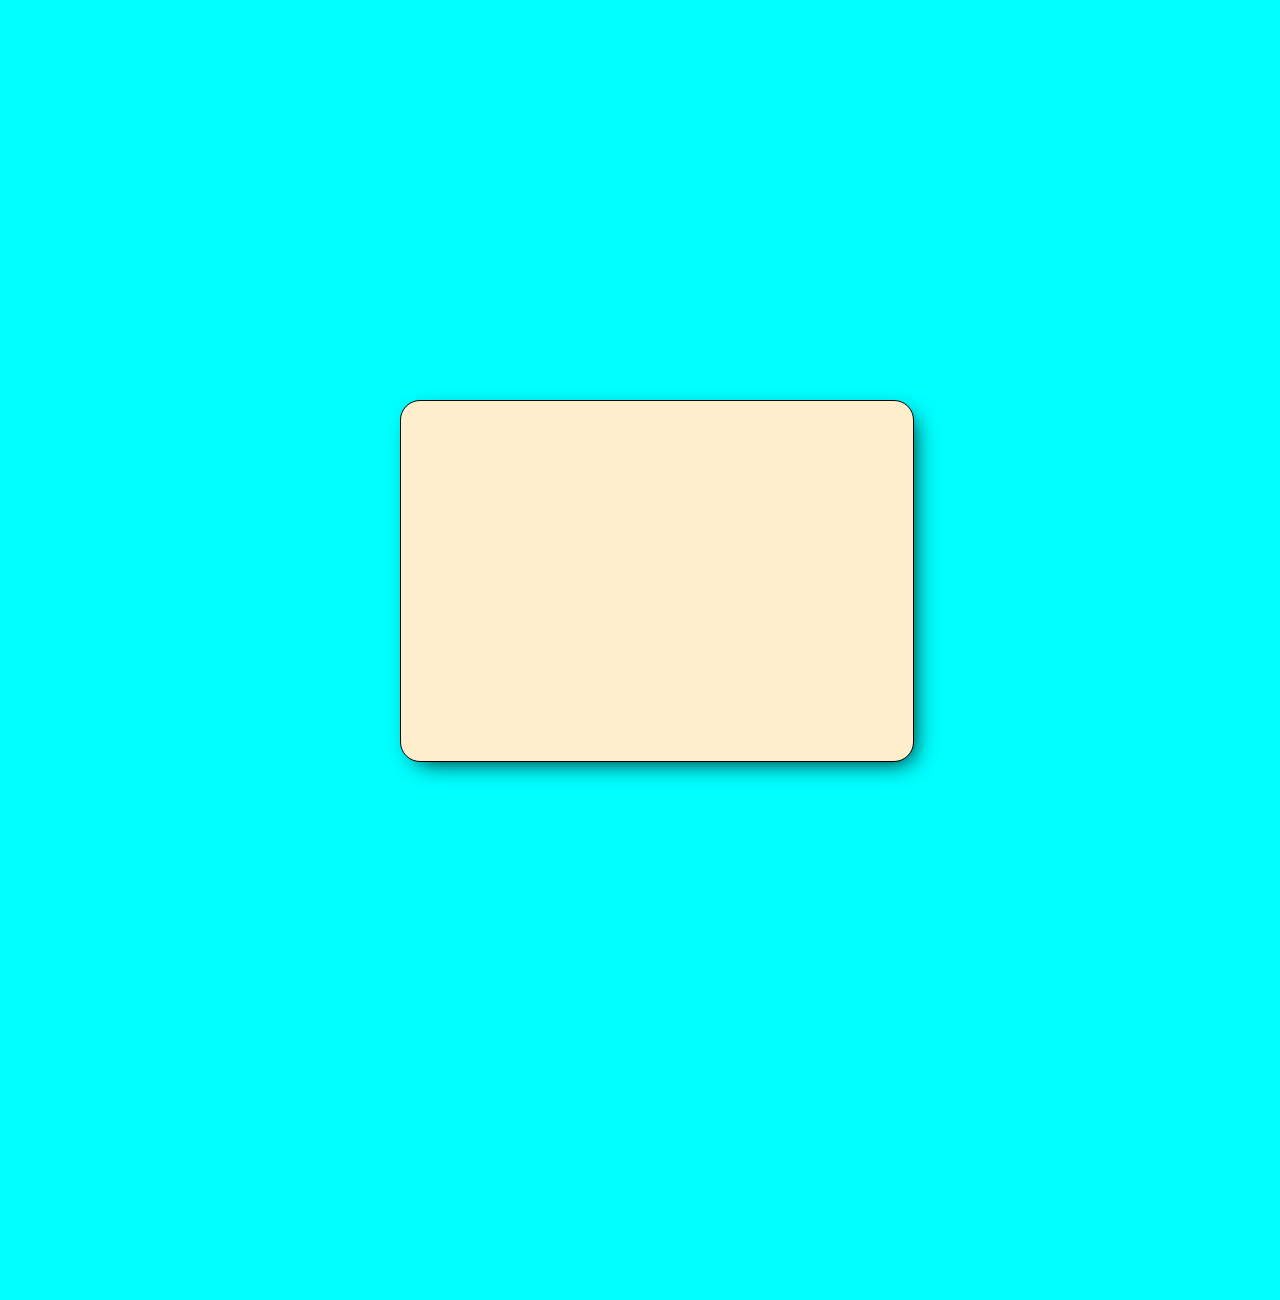
<file: day41.html>
<!DOCTYPE html>
<html lang="en">
<head>
    <meta charset="UTF-8">
    <meta name="viewport" content="width=device-width, initial-scale=1.0">
    <title>Document</title>
    <link rel="stylesheet" href="style41.css">
</head>
<body>

 <!-- hover effect pseudo class -->
 <!-- transistion and transform -->
 <div class="box"></div>
</body>
</html>
</file>
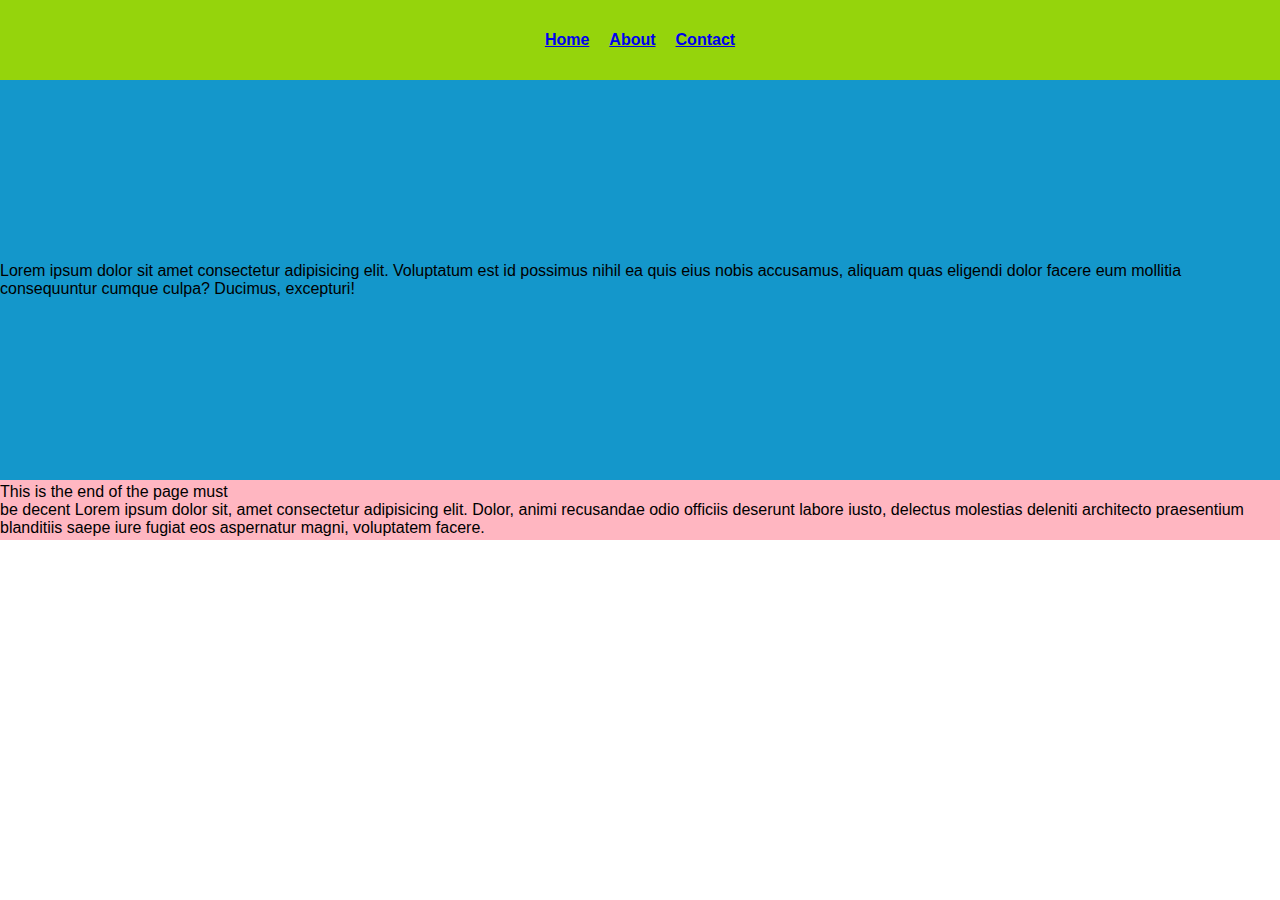
<file: day4task1.html>
<!DOCTYPE html>
<html lang="en">
<head>
    <meta charset="UTF-8">
    <meta name="viewport" content="width=device-width, initial-scale=1.0">
    <title>Flexbox layout</title>
    <link rel="stylesheet" href="styletask1.css"/>
</head>
<body>
    <header>
    <nav>
                       <li><b><a href="#Home">Home</a></b></li>
                <li><b><a href="#about">About</a></b></li>
                <li><b><a href="#contact">Contact</a></b></li>

            
        </nav>
    </header>
    <main><p>Lorem ipsum dolor sit amet consectetur adipisicing elit. Voluptatum est id possimus nihil ea quis eius nobis accusamus, aliquam quas eligendi dolor facere eum mollitia consequuntur cumque culpa? Ducimus, excepturi!</p>
    </main>
    <footer>
        <p>This is the end of the page must<br> be decent Lorem ipsum dolor sit, amet consectetur adipisicing elit. Dolor, animi recusandae odio officiis deserunt labore iusto, delectus molestias deleniti architecto praesentium blanditiis saepe iure fugiat eos aspernatur magni, voluptatem facere.</p>
    </footer>
    
</body>
</html>
</file>
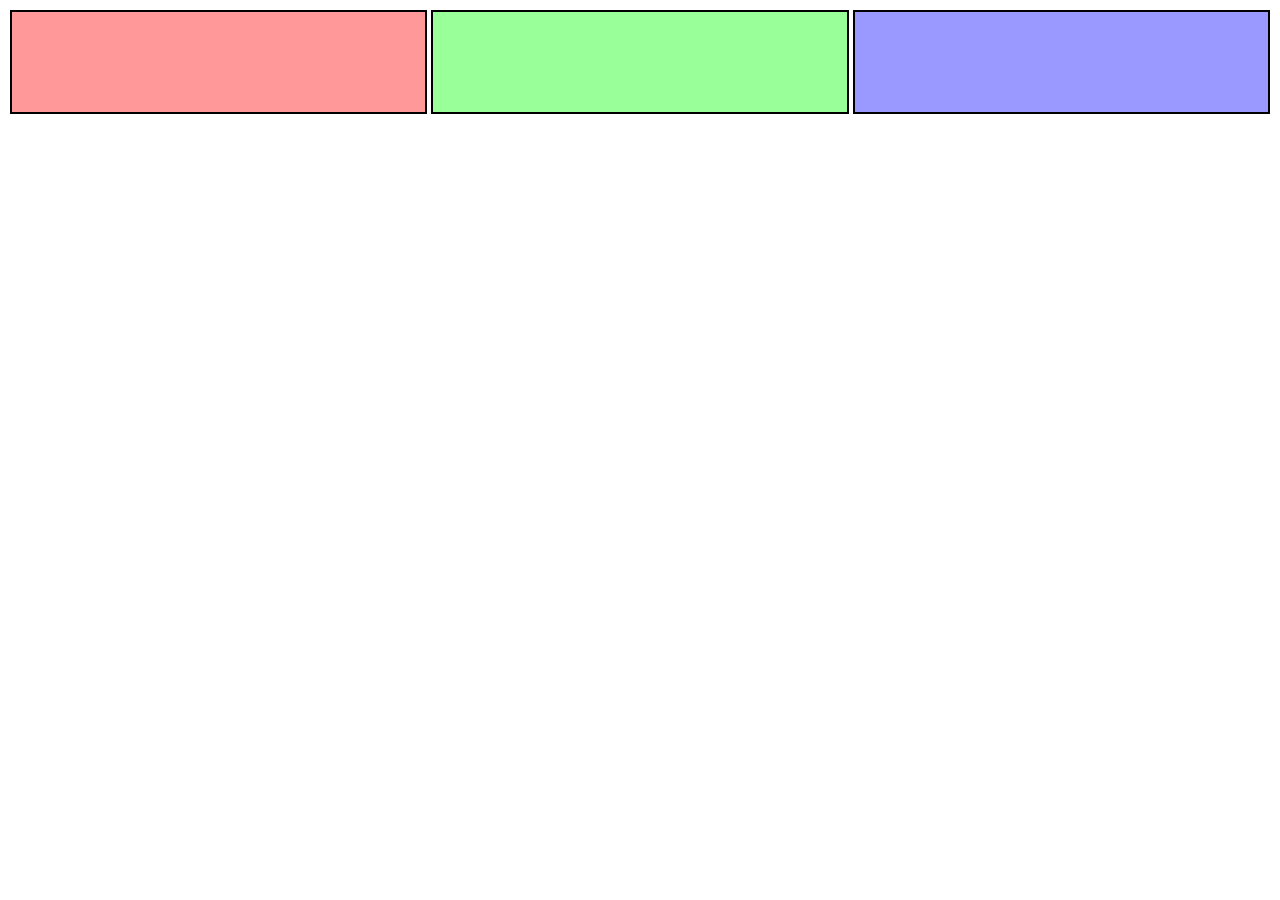
<file: day4task2.html>
<!DOCTYPE html>
<html lang="en">
<head>
    <meta charset="UTF-8">
    <meta name="viewport" content="width=device-width, initial-scale=1.0">
    <title>Document</title>
    <link rel="stylesheet" href="styletask2.css">
</head>
<body>
    <div class="main-content">
        <div class="box box-1"></div>
        <div class="box box-2"></div>
        <div class="box box-3"></div>
      </div>
      
    
</body>
</html>
</file>
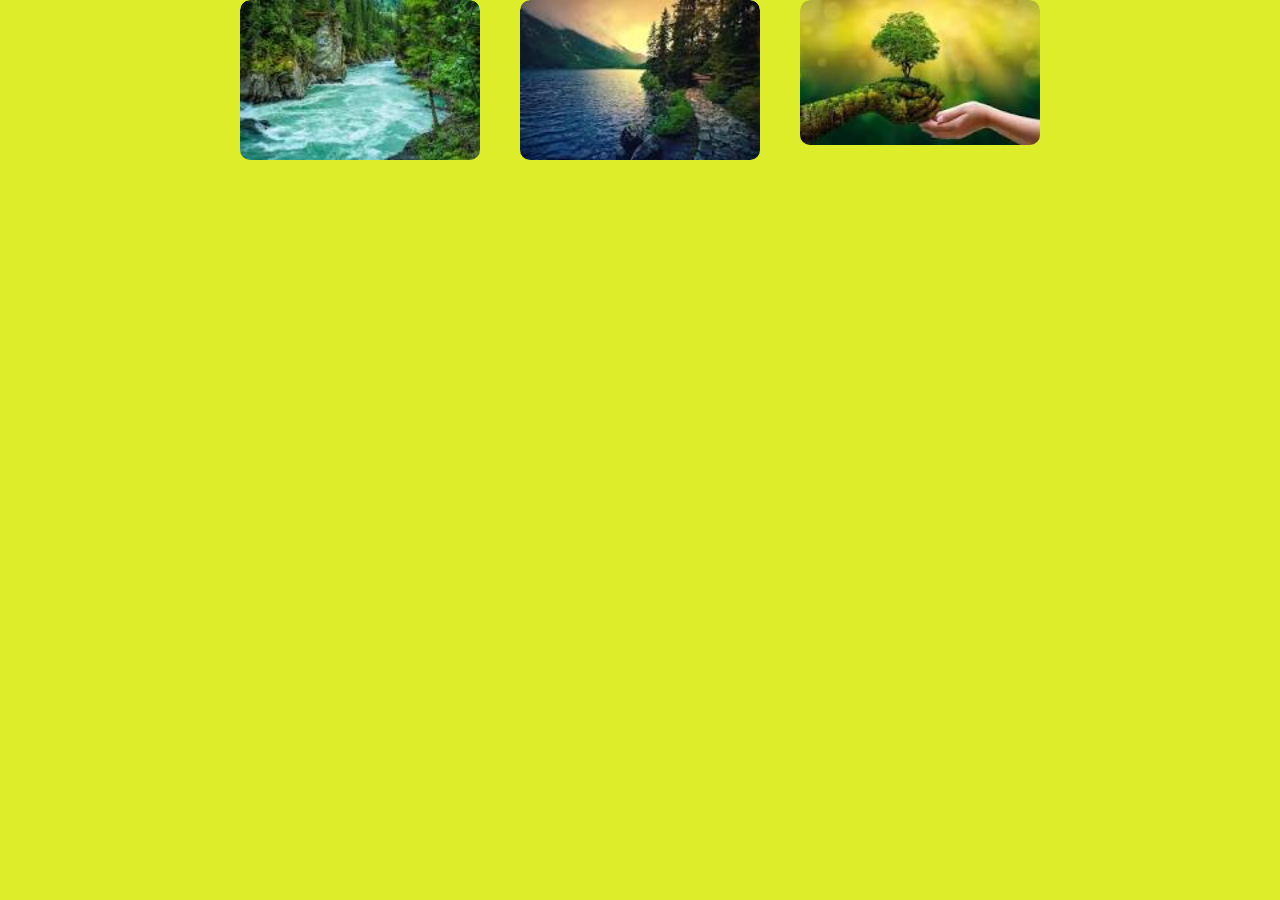
<file: day4task5.html>
<!DOCTYPE html>
<html>
<head>
    <title>Image Gallery with Hover Effect</title>
    <link rel="stylesheet" href="styletask5.css">
</head>
<body>
    <div class="image-gallery">
        <div class="image-thumbnail">
            <img src="[data-uri]" alt="Image 1">
        </div>
        <div class="image-thumbnail">
            <img src="[data-uri]" alt="Image 2">
        </div>
        <div class="image-thumbnail">
            <img src="[data-uri]" alt="Image 3">
        </div>
    </div>
</body>
</html>
</file>
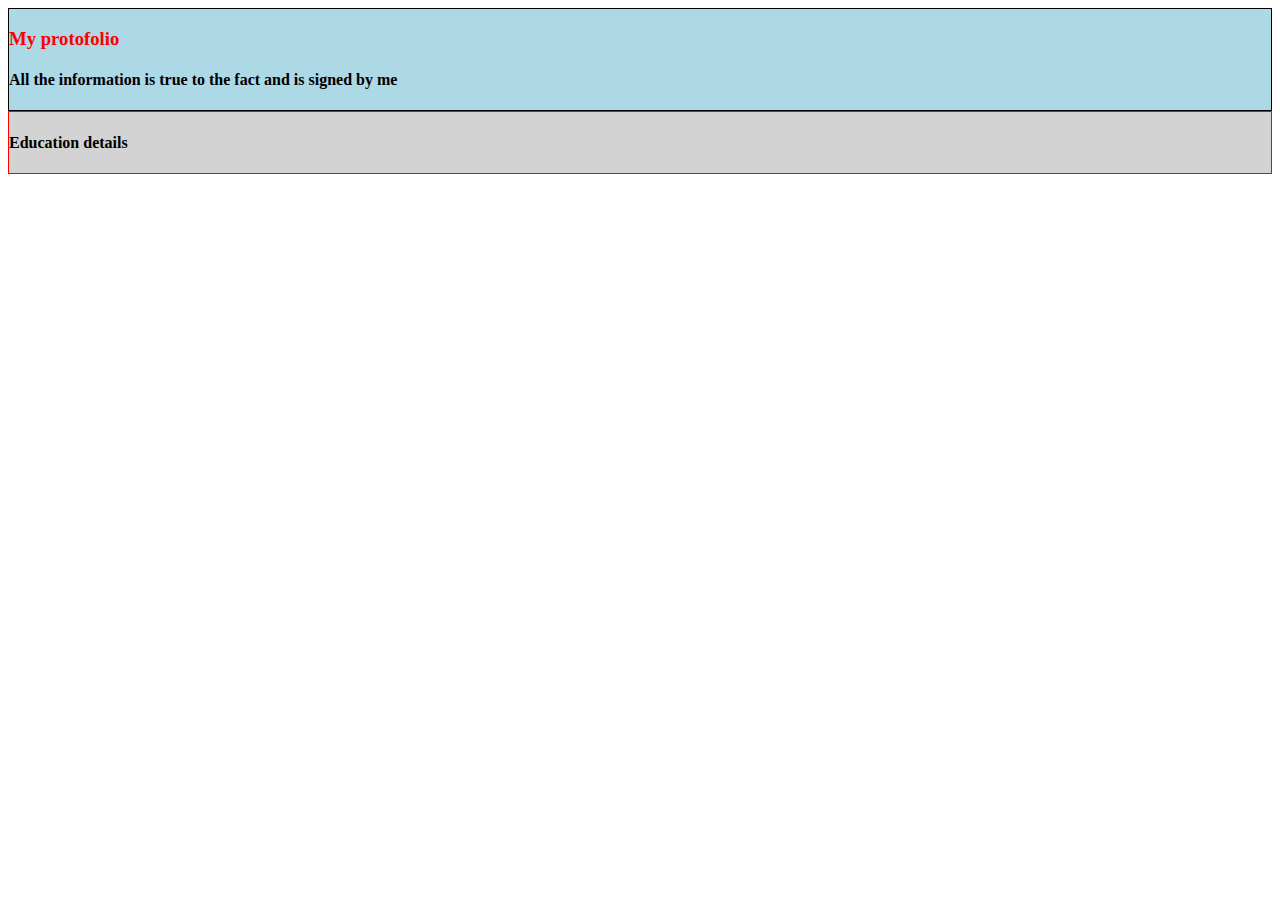
<file: fir.html>
<!-- division tags for structing the webpage -->
<!-- inline styles -->
<html>
    <body>
<div style="background-color:lightblue;border:1px solid black;">
    <h3 style="color:red">My protofolio</h1>
    <h4>All the information is true to the fact and is signed by me</h4>
    </div>
    <div style="background-color:lightgrey;border:1px solid red;">
    <h4>Education details</h4>
</div>
</body>
</html>
</file>
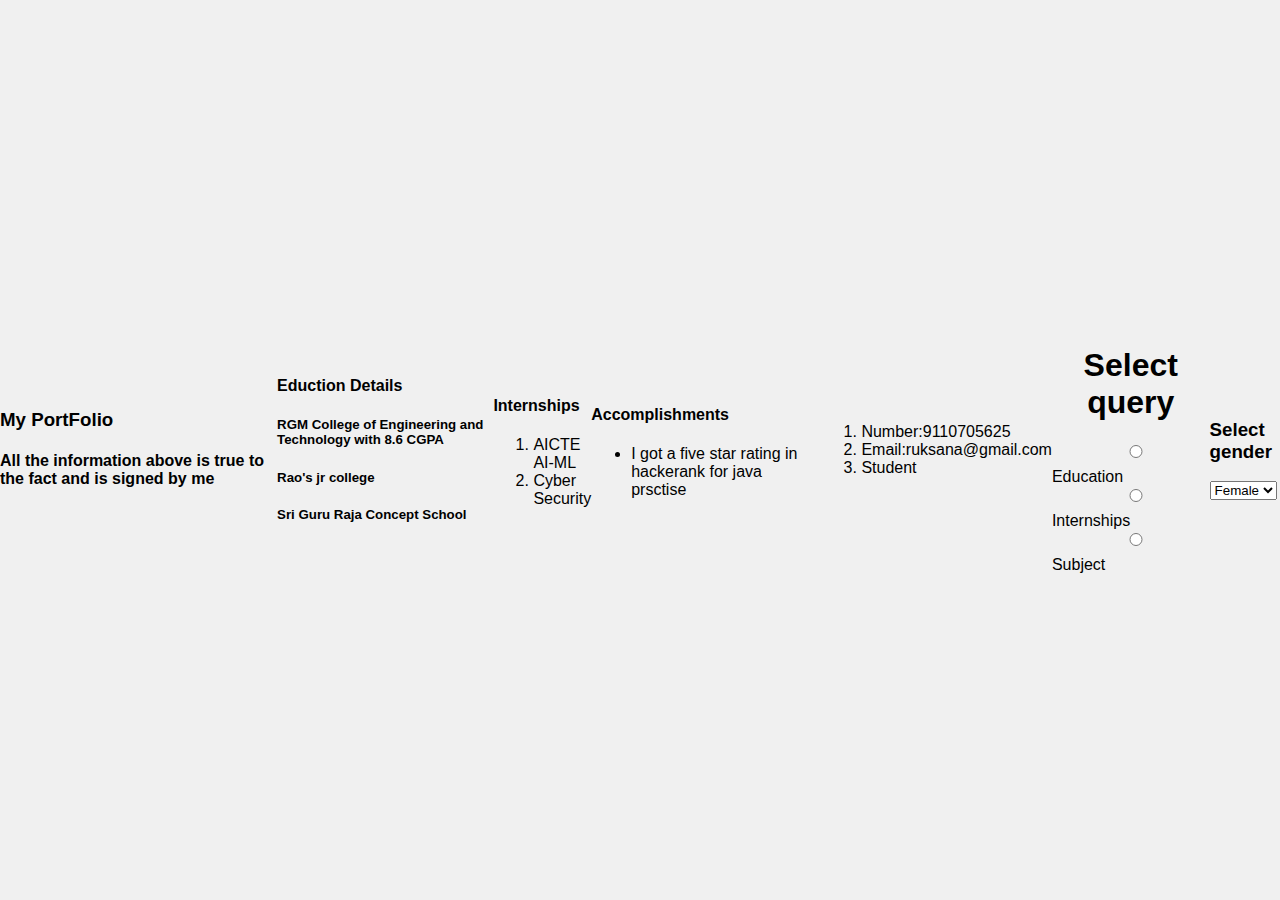
<file: protfolio.html>
<!DOCTYPE html>
<html lang="en">
<head>
    <meta charset="UTF-8">
    <meta name="viewport" content="width=device-width, initial-scale=1.0">
    <title>My portfolio</title>
    <link rel="stylesheet" href="./style1.css"></link>
</head>
<body>
    <div class="header">
    <h3>My PortFolio</h3>
    <h4>All the information above is true to the fact and is signed by me</h4>
    </div>
    <div class="details">
    <h4>Eduction Details</h4>
    <h5>RGM College of Engineering and Technology with 8.6 CGPA</h5>
    <h5>Rao's jr college</h5>
    <h5>Sri Guru Raja Concept School</h5>
    </div>
    <div id="internships">
        <h4>Internships</h4>
        <ol>
            <li>AICTE AI-ML</li>
            <li>Cyber Security</li>
        </ol>
    </div>
    <div>
        <h4>Accomplishments</h4>
        <ul>
            <li>I got a five star rating in hackerank for java prsctise</li>
        </ul>
    </div>
    <div class="details">
      <ol>
        <li>Number:9110705625</li>
        <li>Email:ruksana@gmail.com</li>
        <li>Student</li>
      </ol>
    </div>
    <div id="query">
        <h1>
            Select query
        </h1>
        <input type="radio" name="name1">Education
        <input type="radio" name="name1">Internships
        <input type="radio" name="name1">Subject
    </div>
    <div id="gender">
        <h3>Select gender</h3>
        <select name="gender">
            <option value="female">Female</option>
            <option value="male">Male</option>
            <option value="Other">Other</option>
        </select>
    </div>
</body>
</html>
</file>
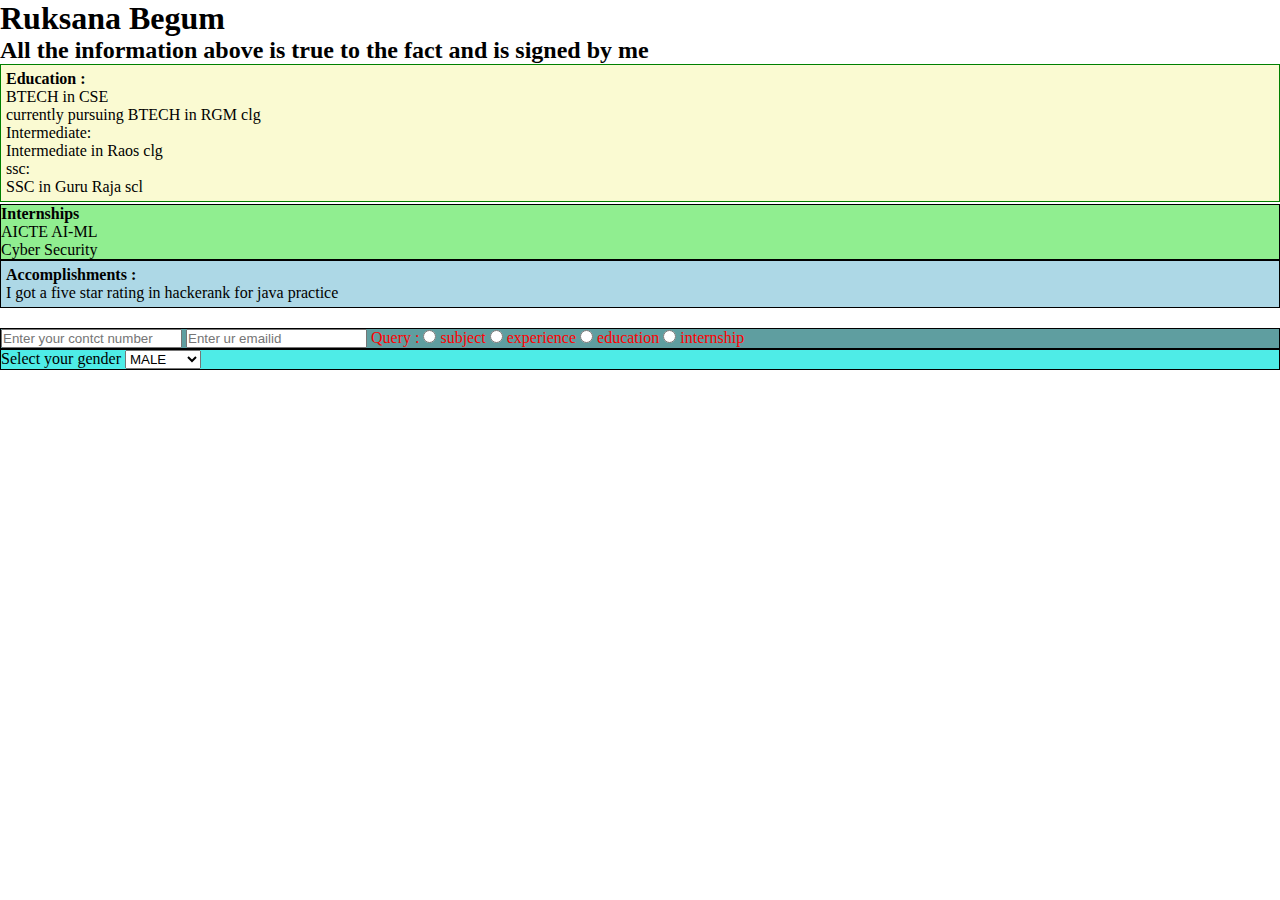
<file: sir1.html>
<!DOCTYPE html>
<html>
    <head>
        <title>portfolio</title>
    </head>
    <body>
        <div class="header">
            <h1>Ruksana Begum</h1>
            <h2>All the information above is true to the fact and is signed by me</h2>
            </div>
       

        <!-- <style>
            .details{
                background-color:brown;
                border: 1px solid black
            }

        </style> -->
<div class=" Educational details">


        <h4 >Education :</h4>
        <ul>
            <li>BTECH in CSE</li>
        <p>currently pursuing BTECH in RGM clg</p>
        <li>Intermediate:</li>
        <p>Intermediate in Raos clg</p>
        <li>ssc:</li>
        <p>SSC in Guru Raja scl</p>
    </ul>
</div>
<link rel="stylesheet" href="./sir1.css">
   
<div class="back">
    <h4>Internships</h4>
    <ol>
        <li>AICTE AI-ML</li>
        <li>Cyber Security</li>
    </ol>
</div>    

<div class="front">
        <h4 >Accomplishments :</h4>
        <ul>
                <li>I got a five star rating in hackerank for java practice</li>

    </ul>
</div>


<div class="rear">
<input type="number" placeholder="Enter your contct number">

<input type="email" placeholder="Enter ur emailid">

<label>Query :</label>
<label for="subject">
    <input type="radio" name="query" id="subject">
    subject
</label>
<label for="experience">
    <input type="radio" name="query" id="experience">
    experience
</label>
<label for="education">
    <input type="radio" name="query" id="education">
    education
</label>

<label for="internship">
    <input type="radio" name="query" id="internship">
    internship
</label>
</div>

<div class="mid">
<label for="">Select your gender</label>
<select name="gender">
    <option value="Male">MALE</option>
    <option value="FEMALE">FEMALE</option>
</select>
</div>


<!-- division tags for structuing the web page -->
<!-- inline styles -->

<!-- styling we used above is inline style
we can also use  style tag
-->
</body>
</html>
</file>
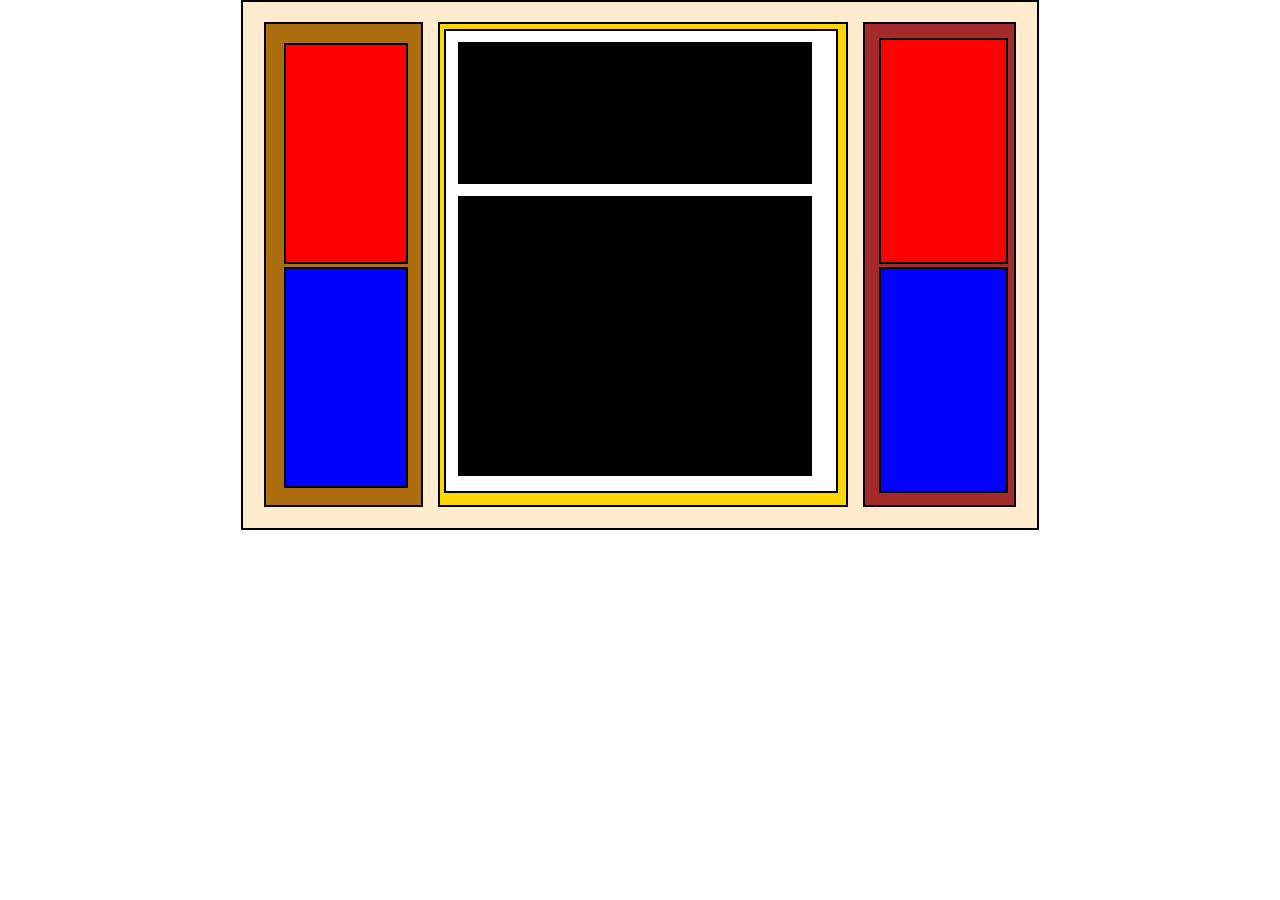
<file: task1.html>
<!DOCTYPE html>
<html lang="en">
<head>
    <meta charset="UTF-8">
    <meta name="viewport" content="width=device-width, initial-scale=1.0">
    <title>Document</title>
    <link rel="stylesheet" href="linked.css">
</head>
<body>
    <div class="main">
            <div class="left">
                <div class="field1"></div>
                <div class="field2"></div>
            </div>
            
            <div class="middle">
                <div class="middle2">
                <div class="field3"></div>
                <div class="field4"></div>
                </div>


            </div>

            <div class="right">
                <div class="field5"></div>
                <div class="field6"></div>

            </div>
    </div>
    
</body>
</html>
</file>
<file: style4.css>
html,body {
    height:100%;
    width: 100%;
    margin: 0;
    padding:0;
    background-color: aqua;
}
.parent {
    height:30%;
    width: 35%;
    background-color:azure;
    border:1px solid black;
    position:relative;
    top:200px;
    left: 300px;
    /* only use this when you want to change the position of 
    any html element to its original position */
}
/* absolute: to manipulate the position of child inside the parent and parent position should be relative*/
.child {
    height: 30%;
    width:30%;
    background-color: violet;
    border: 1px solid blue;
    position:absolute;
    top:40px;
    left:80px;
}
.chatbox{
    height:100px;
    width:100px;
    background-color:yellow ;
    margin:40px;
    display: flex;
    justify-content: center;
    align-items: center;
    font-weight: bolder;
    opacity: 0.9;
    border-radius: 50%;
    position: fixed;
    right:0;
    bottom: 0;

}
.stick{
    height:10%;
    width:100%;
    background-color:pink ;
    display: flex;
    justify-content: center;
    align-items: center;
    font-weight: bold;
    position: fixed;
top:0;
    left: 0;
    

}
</file>
<file: style41.css>
html,body {
    height:100%;
    width: 100%;
    margin: 0;
    padding:0;
    background-color: aqua;
}
.parent {
    height:30%;
    width: 35%;
    background-color:azure;
    border:1px solid black;
    position:relative;
    top:200px;
    left: 300px;
    /* only use this when you want to change the position of 
    any html element to its original position */
}
/* absolute: to manipulate the position of child inside the parent and parent position should be relative*/
.child {
    height: 30%;
    width:30%;
    background-color: violet;
    border: 1px solid blue;
    position:absolute;
    top:40px;
    left:80px;
}
.box{
    height: 40%;
    width:40%;
    margin: 400px;
    background-color: #FFEECC;
    border:1px solid black;
    border-radius: 20px;
    transition: transform 0.3s ease-in-out;
    box-shadow: 7px 8px 24px -9px black;
}
.box:hover{
    background-color: lightskyblue;
    transform:scale(1,1) ;
    
}
</file>
<file: styletask1.css>
body {
            margin: 0;
            padding: 0;
            font-family: Arial, sans-serif;
        }

        header {
            height: 80px;
            background-color: #95d40c;
            display: flex;
            justify-content: space-evenly;
            align-items: center;
        }

        nav {
            list-style: none;
            display: flex;
        }

        nav li {
            padding: 10px;
        }

        main {
            min-height: 400px;
            background-color: #1497cb;
            display: flex;
            flex-direction: column;
            align-items: center;
            justify-content: center;
        }

        footer {
            height: 60px;
            background-color:lightpink;
            display: flex;
            justify-content: center;
            align-items: center;
        }
</file>
<file: styletask2.css>
.main-content {
    display: flex;
    justify-content: space-between;
  }
  
  .box {
    flex: 1;
    height: 100px;
    /* Adjust the height as needed */
  }
  
  /* Box Colors */
  .box-1 {
    background-color: #ff9999;
    border: 2px solid black;
    margin:2px;

  }
  
  .box-2 {
    background-color: #99ff99;
    border: 2px solid black;
    margin:2px;

  }
  
  .box-3 {
    background-color: #9999ff;
    border: 2px solid black;
    margin:2px;

  }
</file>
<file: styletask5.css>
/* Apply some basic styling to the image gallery */
html,body {
    height:100%;
    width: 100%;
    margin: 0;
    padding:0;
    background-color: rgb(221, 237, 42);
    align-items: center;
}


.image-gallery {
    max-width: 800px;
    margin: 0 auto;
    display: flex;
    justify-content: space-between;
    border-radius: 10px;
    border-color: rgb(192, 19, 19);

}

.image-thumbnail {
    width: 30%;
    overflow: hidden;
    border-radius: 10px;
    transition: transform 0.3s ease;
    border-color: rgb(139, 23, 23);

}

.image-thumbnail img {
    width: 100%;
    height: auto;
    border-radius: 10px;
    border-color: rgb(209, 23, 23);

}

/* Apply the hover effect to the thumbnail */
.image-thumbnail:hover {
    transform: scale(1.2);
}
</file>
<file: style1.css>
body {
    font-family: Arial, sans-serif;
    margin: 0;
    padding: 0;
    display: flex;
    justify-content: center;
    align-items: center;
    height: 100vh;
    background-color: #f0f0f0;
}

.login-container {
    background-color: #fff;
    border: 1px solid #ccc;
    padding: 20px;
    border-radius: 5px;
    box-shadow: 0 0 10px rgba(0, 0, 0, 0.1);
    width: 300px;
}

h1 {
    text-align: center;
}

label {
    display: block;
    margin-bottom: 5px;
}

input {
    width: 100%;
    padding: 8px;
    margin-bottom: 10px;
    border: 1px solid #ccc;
    border-radius: 3px;
}

button {
    width: 100%;
    padding: 10px;
    background-color: #007bff;
    color: #fff;
    border: none;
    border-radius: 5px;
    cursor: pointer;
}

button:hover {
    background-color: #0056b3;
}
</file>
<file: sir1.css>
.details{
    background-color:lightgoldenrodyellow;
    border: 1px solid green;
    margin-bottom: 2px;
    padding:5px;
}
*{
    margin: 0;
    padding: 0;

}
.front{
background-color:lightblue;
    border: 1px solid black;
    margin-bottom:20px;
    padding: 5px;
}

.back{
 background-color:lightgreen;
border: 1px solid black;

}
.rear{
background-color:cadetblue;
color:red;
border: 1px solid black;
}
.mid{
background-color:rgb(78, 236, 231);
border: 1px solid black;

}
.box1{
height:200px;
width:200px;
margin-bottom:20px;
padding: 50px;
background-color:lightblue;
border: 1px solid black;
}
.box2{
height:200px;
width:200px;
background-color:lightgreen;
border: 1px solid black;
}
</file>
<file: linked.css>
*{
    margin: 0;
    padding: 0;
}
.main{
    display: flex;
    background-color: blanchedalmond;
    width: 60%;
    padding: 1%;
    justify-content: center;
    margin: auto;
    border: 2px solid black;
    height:500px;
}
.left{
    background-color: rgb(172, 109, 15);
    border:2px solid black;
    width: 20%;
   
    padding: 15px;
    margin:1%;

}
.field1{
    width:120px;
    height:48%;
    background-color: red;
    border:2px solid black;
    margin: 3%;
    justify-content: center;

}
.field2{
    width:120px;
    height:48%;
    background-color: blue;
    border:2px solid black;
    margin: 3%;
   

}
.middle{
    background-color:gold;
    border:2px solid black;
    width: 65%;
    margin: 1%;
}
.middle2{
    margin:1%;
    background-color:white;
    border:2px solid black;
    width: 96%;
    height: 460px;
    padding: 2px -1px 2px ;
}
.field3{
    width: 90%;
    height: 30%;
    background-color: black;
    border: 2px solid black;
    margin: 3%;
}
.field4{
    width: 90%;
    height: 60%;
    background-color:black;
    border: 2px solid black;
    margin: 3%;
}
.right{
    background-color: brown;
    border:2px solid black;
    width: 20%;
    padding: 10px;
    margin: 1%;


}
.field5{
    width: 125px;
    height: 48%;
    background-color:red;
    border: 2px solid black;
    margin: 3%;
}
.field6{
    width: 125px;
    height: 48%;
    background-color:blue;
    border: 2px solid black;
    margin: 3%;
}
</file>
